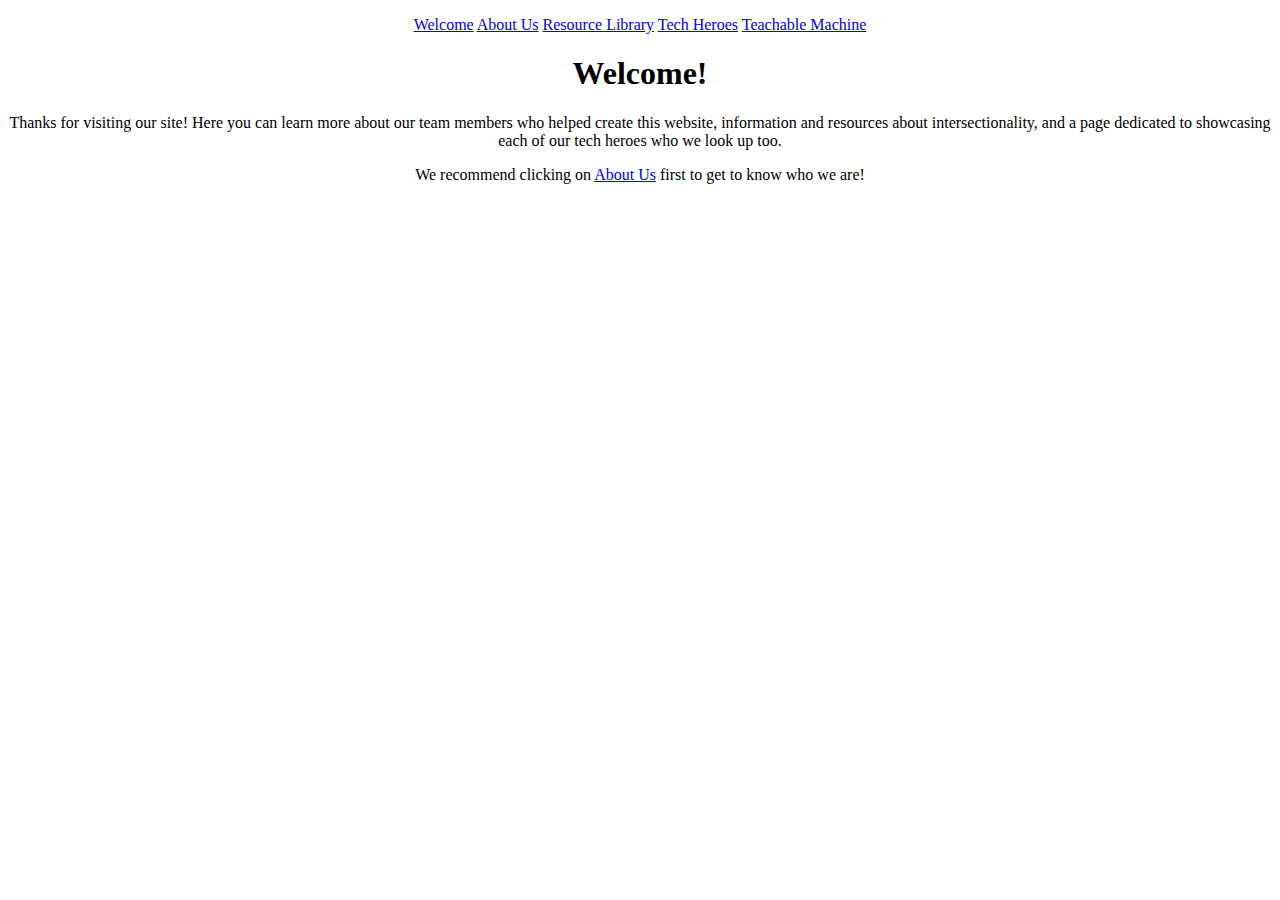
<file: index.html>
<!DOCTYPE html>
<html lang="en">
    
    <head>
        <meta charset="UTF-8">
        <title>Homepage</title>
        <!--Each page has it's own "title" which helps the CSS stylesheet know what pages need to be formatted and for ease of use when looking through code-->
        <meta name="viewport" content="width=device-width,initial-scale=1">
        <!--I'm using this specific link function to link my styles.css sheet to this as it worked for a previous website I coded back in LIS 351-->
        <link rel="stylesheet" href="styles.css">
    </head>
    <!--The random spaces between the "Head", "Body" and "Main" sections is just for ease of use to see what each section is running-->
    <body>
        <!--I was taught 2 ways to do the navigation bar however I found the most success with this method vs giving it the "class="navbar"" classification. This also errases the need for "<div> which personally I don't like to use too much when coding in HTML-->
        <nav style="text-align: center;">
            <p>
                <!--The use of "class="m-2"" for the navigation tabs was taken from another class (LIS 472) where we learned how to use classes as a way to tell GitHub/HTML to make something a link-->
                <a class="m-2" href="index.html">Welcome</a>
                <a class="m-2" href="about.html">About Us</a>
                <a class="m-2" href="library.html">Resource Library</a>
                <a class="m-2" href="heroes.html">Tech Heroes</a>
                <a class="m-2" href="tm.html">Teachable Machine</a>
            </p>
        </nav>
        <!--I feel like since the navigation bar already looks clean, clear, and nice already, I didn't want to add more links to the bottom so instead I put another picture of our hero to try and take up as much empty space in the middle of the site.-->
        <main style="text-align: center;">
             <h1>Welcome!</h1>
             <p>Thanks for visiting our site! Here you can learn more about our team members who helped create this website, information and resources about intersectionality, and a page dedicated to showcasing each of our tech heroes who we look up too.</p>
             <p>We recommend clicking on <a class="m-2" href="about.html">About Us</a> first to get to know who we are!</p>
        </main>
        
    </body>
    
</html>
</file>
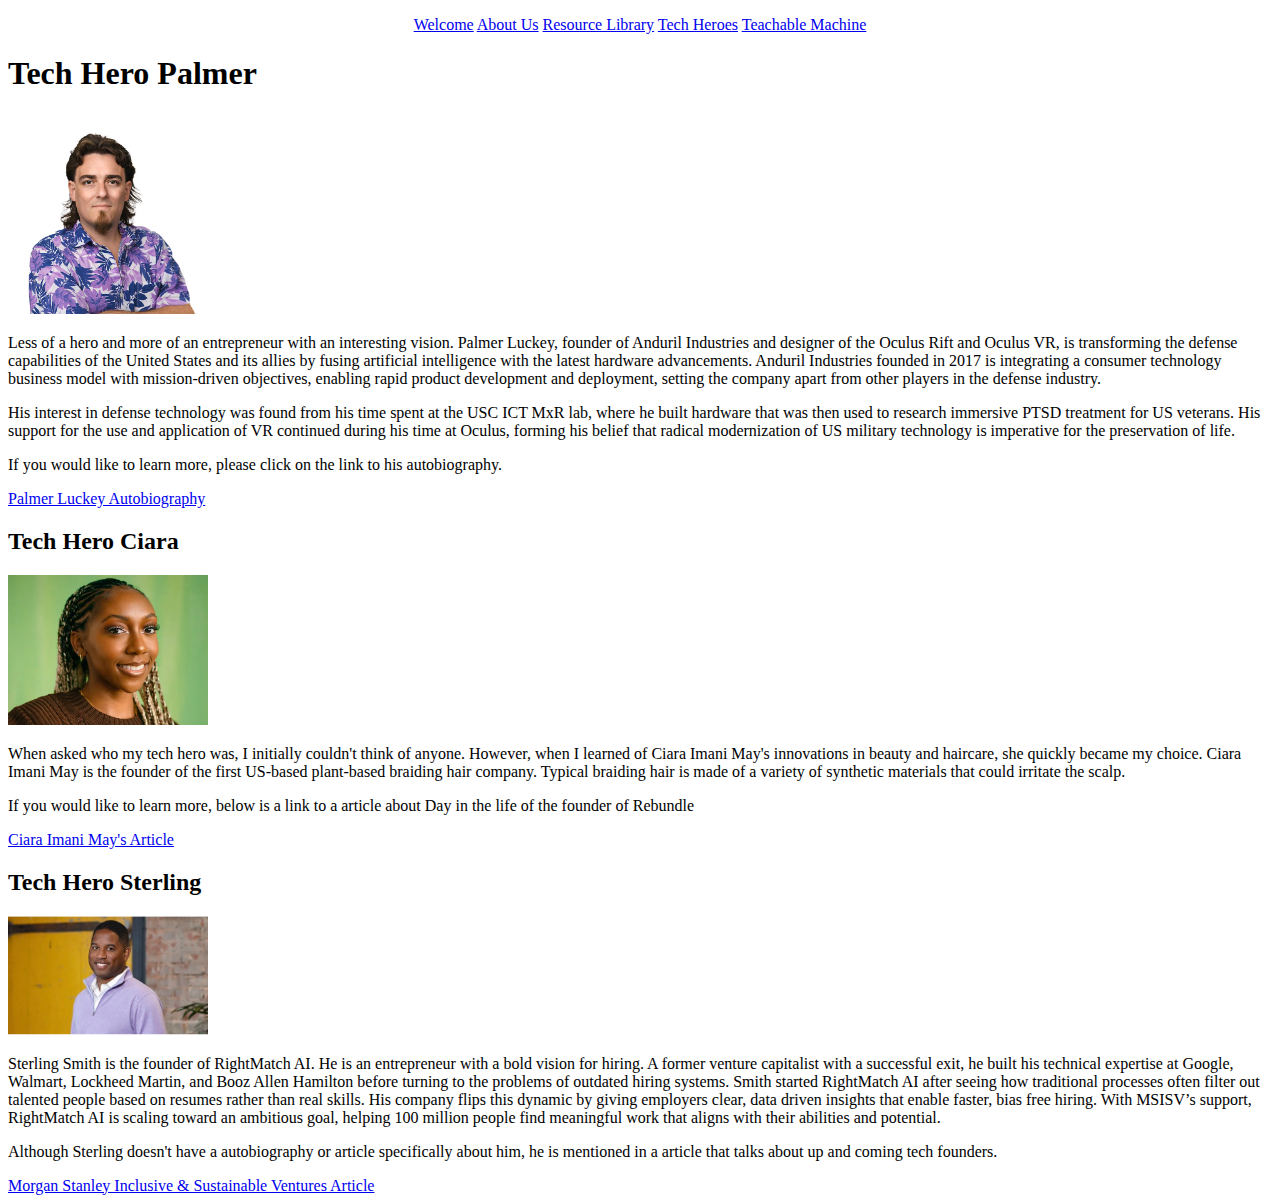
<file: heroes.html>
<!DOCTYPE html>
<html lang="en">
    <head>
        <meta charset="UTF-8">
        <title>Heroes</title>
        <meta name="viewport" content="width=device-width,initial-scale=1">
        <link rel="stylesheet" href="styles.css">
    </head>

    <body>
        <nav style="text-align: center;">
            <p>

                <!--The main reason the nav links are 1-2 words long is so the user can easily see which is which and it also won't overcrowd the top of the page-->
                
                <a class="m-2" href="index.html">Welcome</a>
                <a class="m-2" href="about.html">About Us</a>
                <a class="m-2" href="library.html">Resource Library</a>
                <a class="m-2" href="heroes.html">Tech Heroes</a>
                <a class="m-2" href="tm.html">Teachable Machine</a>
            </p>
        </nav>
        
        <main>
            <h1>Tech Hero Palmer</h1>
            <img src="images/palmer_luckey.jpg" alt="Image of Palmer Luckey" width="200"/>

            <!--The choice of having the width being 200 was to ensure the image wasn't too large but also wasn't so small that you couldn't see it-->
            <!--The choice to have the sizing here instead of the CSS page was to ensure that the code would run without issues-->
            
            <p>Less of a hero and more of an entrepreneur with an interesting vision. Palmer Luckey, founder of Anduril Industries and designer of the Oculus Rift and Oculus VR, is transforming the defense capabilities of the United States and its allies by fusing artificial intelligence with the latest hardware advancements. Anduril Industries founded in 2017 is integrating a consumer technology business model with mission-driven objectives, enabling rapid product development and deployment, setting the company apart from other players in the defense industry.</p>

            <!--The choice to split the paragraphs was for visual reasons so the text doesn't look so clumped together and makes a nice breakup of sentences for the reader-->
            
            <p>His interest in defense technology was found from his time spent at the USC ICT MxR lab, where he built hardware that was then used to research immersive PTSD treatment for US veterans. His support for the use and application of VR continued during his time at Oculus, forming his belief that radical modernization of US military technology is imperative for the preservation of life.</p>
            <p>If you would like to learn more, please click on the link to his autobiography.</p>
            <a href="https://www.anduril.com/profile/palmer-luckey" target="_blank">Palmer Luckey Autobiography</a>
        </main>
             <!--I thought it would be a nice touch to add the link where I got the information from in Palmer Luckey's bio on this website-->        

        <main>
            <!--I thought it would be a nice touch to add the link where I got the information from in Palmer Luckey's bio on this website-->
            <h2>Tech Hero Ciara</h2>
            <img src="images/ciaraimanimay.jpg" alt="Ciera Imani May Photo" width="200" />

            <!--The choice of having the width being 200 was to ensure the image wasn't too large but also wasn't so small that you couldn't see it-->
            <!--The choice to have the sizing here instead of the CSS page was to ensure that the code would run without issues-->
            
            <p>When asked who my tech hero was, I initially couldn't think of anyone. However, when I learned of Ciara Imani May's innovations in beauty and haircare, she quickly became my choice. Ciara Imani May is the founder of the first US-based plant-based braiding hair company. Typical braiding hair is made of a variety of synthetic materials that could irritate the scalp.</p>
            <p>If you would like to learn more, below is a link to a article about Day in the life of the founder of Rebundle</p>
            <a href="https://www.businessinsider.com/rebundle-hair-ciara-may-plant-based-extensions-2022-1" target"_blank">Ciara Imani May's Article</a>
        </main>

        <main>
            <h2>Tech Hero Sterling</h2>
            <img src="images/sterlingsmith.png" alt="Sterling Smith Photo" width="200"/>
            <p>Sterling Smith is the founder of RightMatch AI. He is an entrepreneur with a bold vision for hiring. A former venture capitalist with a successful exit, he built his technical expertise at Google, Walmart, Lockheed Martin, and Booz Allen Hamilton before turning to the problems of outdated hiring systems. Smith started RightMatch AI after seeing how traditional processes often filter out talented people based on resumes rather than real skills. His company flips this dynamic by giving employers clear, data driven insights that enable faster, bias free hiring. With MSISV’s support, RightMatch AI is scaling toward an ambitious goal, helping 100 million people find meaningful work that aligns with their abilities and potential.</p>
            <p>Although Sterling doesn't have a autobiography or article specifically about him, he is mentioned in a article that talks about up and coming tech founders.</p>
            <a href="https://peopleofcolorintech.com/articles/meet-16-innovators-joining-morgan-stanley-inclusive-sustainable-ventures/" target"_blank>Morgan Stanley Inclusive & Sustainable Ventures Article </a>
            <!--The choice to split the paragraphs was for visual reasons so the text does not look so clumped together and makes a nice breakup of sentences for the reader-->

        </main>
        
    </body>
    
            </html>
</file>
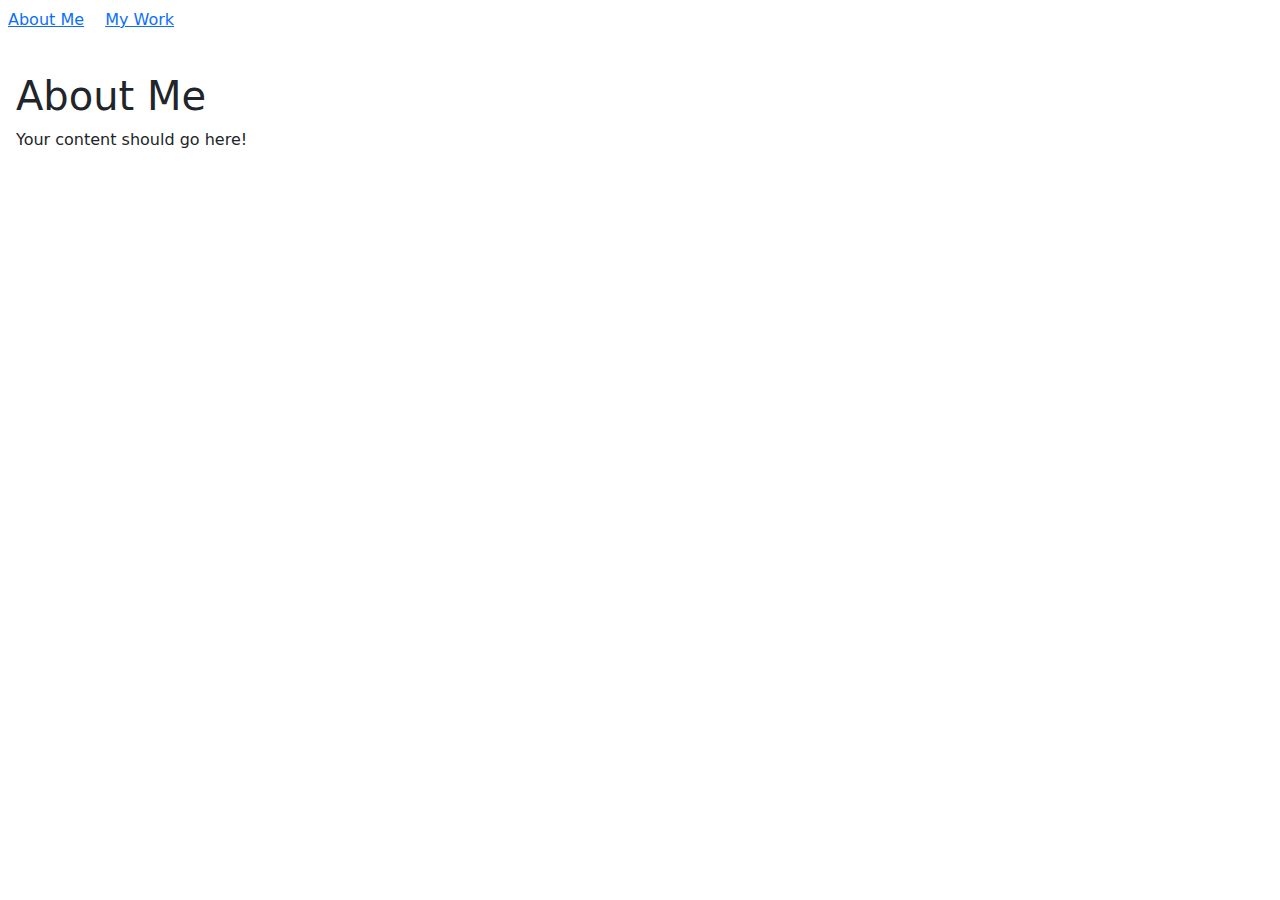
<file: index_lis500.html>
<!DOCTYPE html>
<html lang="en">
    <head>
        <meta charset="UTF-8">
        <meta name="viewport" content="width=device-width, initial-scale=1.0">
        <link href="https://cdn.jsdelivr.net/npm/bootstrap@5.3.3/dist/css/bootstrap.min.css" rel="stylesheet" integrity="sha384-QWTKZyjpPEjISv5WaRU9OFeRpok6YctnYmDr5pNlyT2bRjXh0JMhjY6hW+ALEwIH" crossorigin="anonymous">
        <link href="styles.css" rel="stylesheet"/>
    </head>
    <body>
        <div class="navbar">
            <p>
                <a class="m-2" href="index.html">About Me</a>
                <a class="m-2" href="my-work.html">My Work</a>
            </p>
        </div>
        <section class="m-3">
            <h1>About Me</h1>
            <p>Your content should go here!</p>
        </section>
    </body>
</html>
</file>
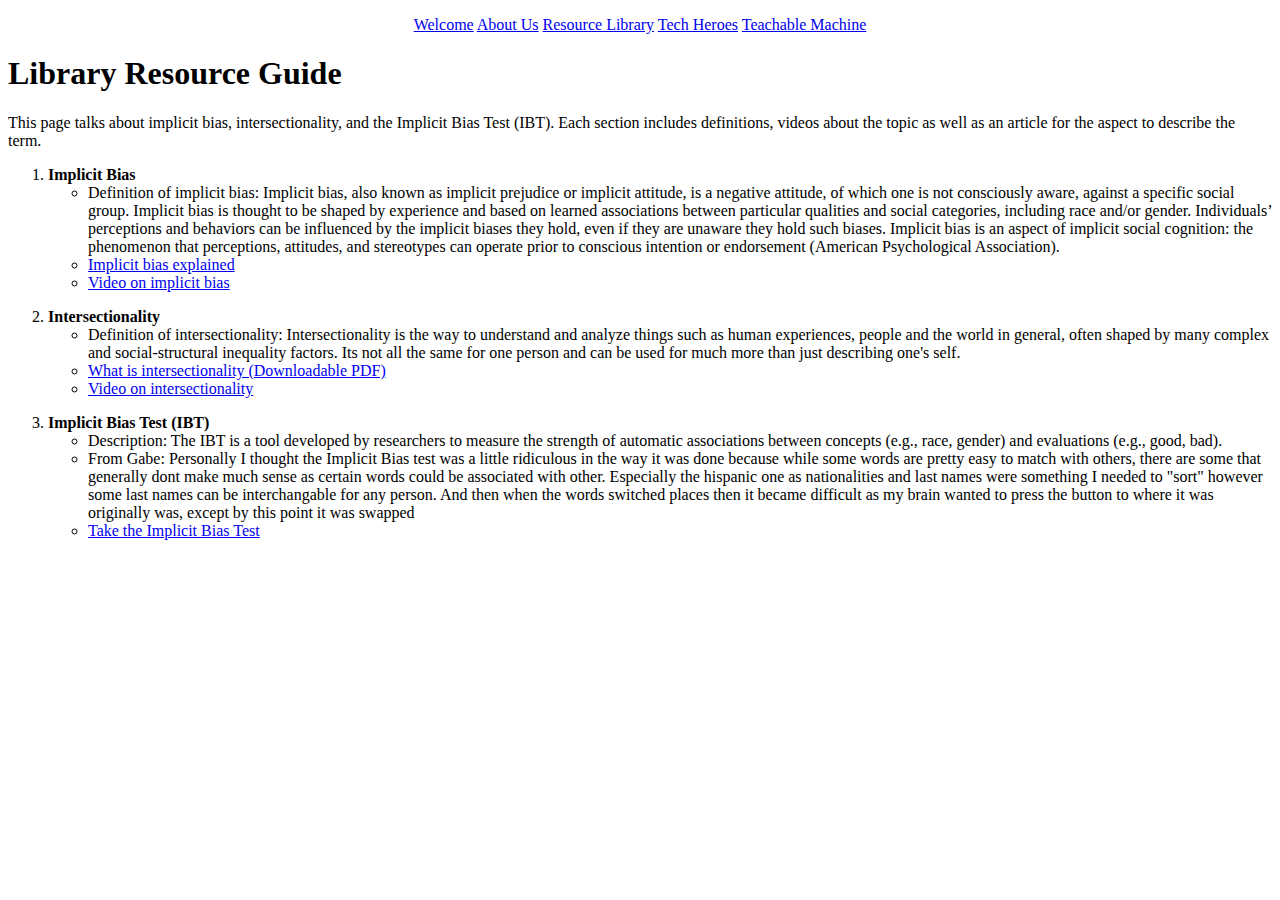
<file: library.html>
<!DOCTYPE html>
<html lang="en">
    <head>
        <meta charset="UTF-8">
        <title>Library</title>
        <meta name="viewport" content="width=device-width,initial-scale=1">
        <link rel="stylesheet" href="styles.css">
    </head>

    <body class="library-page">
        <nav style="text-align: center;">
            <p>
                <a class="m-2" href="index.html">Welcome</a>
                <a class="m-2" href="about.html">About Us</a>
                <a class="m-2" href="library.html">Resource Library</a>
                <a class="m-2" href="heroes.html">Tech Heroes</a>
                <a class="m-2" href="tm.html">Teachable Machine</a>
            </p>
        </nav>
        
        <main>
          <h1>Library Resource Guide</h1>
          
          <p>This page talks about implicit bias, intersectionality, and the Implicit Bias Test (IBT). Each section includes definitions, videos about the topic as well as an article for the aspect to describe the term.</p>
          <!--To be able to just use the topic discussed from Project #1 made it relatively straight forward to know what to write on this page-->
         
          <p></p>
            
          <ol>
              
          <!--Some assistance was used from AI to understand the best way to layer this area because I wanted it to both be numbered for the overarching term and have bulletpoints for information or links and I didn't exactly know how to approach this task-->
            <li>
             
                <strong>Implicit Bias</strong>
                
              <!--Using the bolding function instead of putting a header made this section look better as there was no trial and error of trying to match a certain heading to the style of the page-->
              
                <ul>
                <li>Definition of implicit bias: Implicit bias, also known as implicit prejudice or implicit attitude, is a negative attitude, of which one is not consciously aware, against a specific social group. Implicit bias is thought to be shaped by experience and based on learned associations between particular qualities and social categories, including race and/or gender. Individuals’ perceptions and behaviors can be influenced by the implicit biases they hold, even if they are unaware they hold such biases. Implicit bias is an aspect of implicit social cognition: the phenomenon that perceptions, attitudes, and stereotypes can operate prior to conscious intention or endorsement (American Psychological Association).</li>
                <li><a href="https://perception.org/research/implicit-bias/" target="_blank">Implicit bias explained</a></li>
                <li><a href="https://youtu.be/OoBvzI-YZf4?feature=shared" target="_blank">Video on implicit bias</a></li>
              </ul>
            </li>

            <p></p>
              
            <!--Breaking up each area of the list was necessary to understand what part goes where and so it looks less cluttered during coding-->
              
            <li>
              <strong>Intersectionality</strong>
              <ul>
                <li>Definition of intersectionality: Intersectionality is the way to understand and analyze things such as human experiences, people and the world in general, often shaped by many complex and social-structural inequality factors. Its not all the same for one person and can be used for much more than just describing one's self.</li>
                <li><a href="articles/shapiro-what_is_intersectionality-transcript.pdf" target="_blank">What is intersectionality (Downloadable PDF)</a></li>
                <li><a href="https://youtu.be/-885E7gqVB4?feature=shared" target="_blank">Video on intersectionality</a></li>
              </ul>
            </li>

            <p></p>
              
            <li>
              <strong>Implicit Bias Test (IBT)</strong>
              <ul>
                <li>Description: The IBT is a tool developed by researchers to measure the strength of automatic associations between concepts (e.g., race, gender) and evaluations (e.g., good, bad).</li>
                <li>From Gabe: Personally I thought the Implicit Bias test was a little ridiculous in the way it was done because while some words are pretty easy to match with others, there are some that generally dont make much sense as certain words could be associated with other. Especially the hispanic one as nationalities and last names were something I needed to "sort" however some last names can be interchangable for any person. And then when the words switched places then it became difficult as my brain wanted to press the button to where it was originally was, except by this point it was swapped</li>
                <li><a href="https://implicit.harvard.edu/implicit/takeatest.html" target="_blank">Take the Implicit Bias Test</a></li>
              </ul>
            </li>

          <!--Keeping the <ol> tags away from the rest of the blocks was a style choice to ensure when coding I didn't accidentally remove the tag if something either went wrong or there was a type I needed to fix-->
              
          </ol>
            
        </main>
        
    </body>
    
</html>
</file>
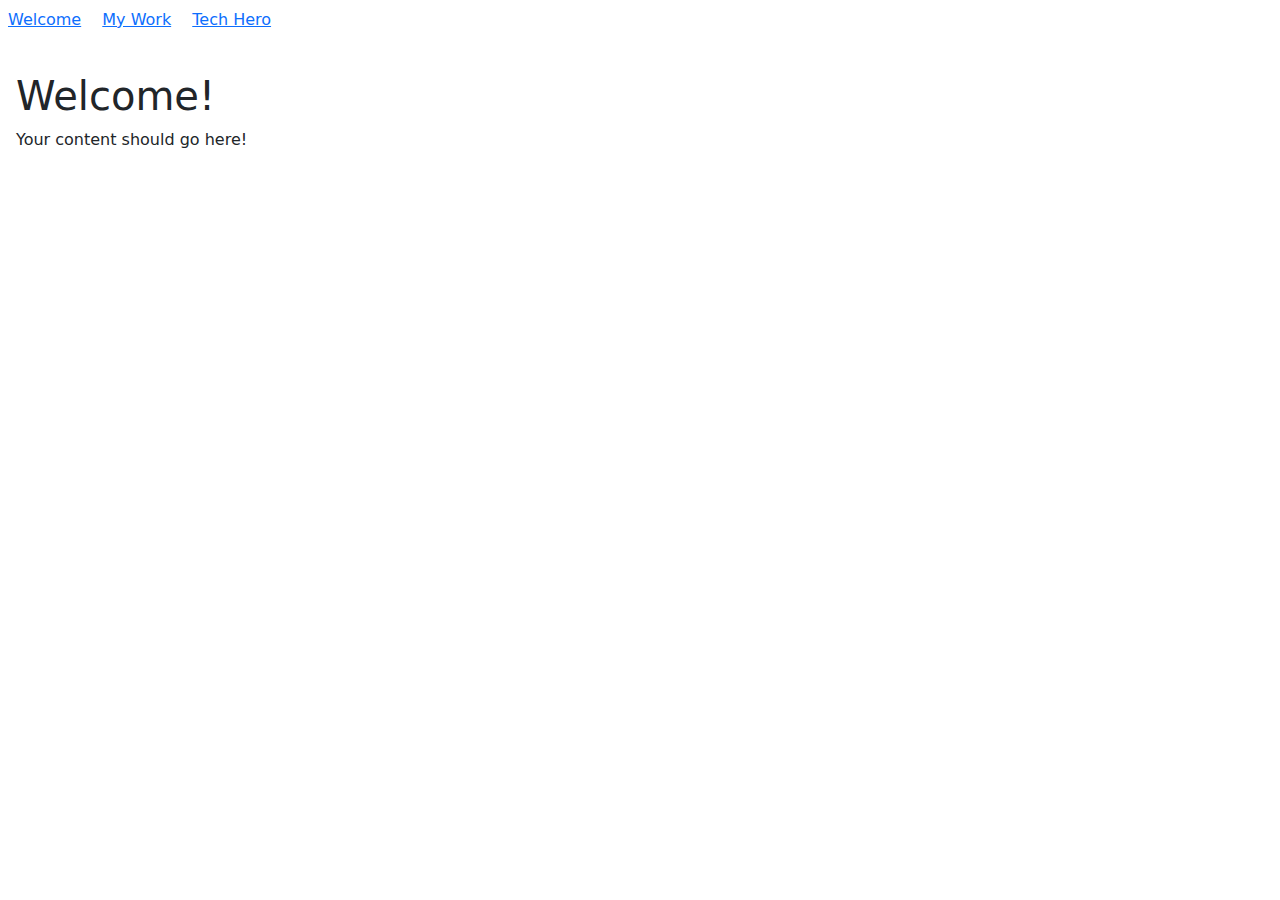
<file: my-work_lis500.html>
<!DOCTYPE html>
<html lang="en">
    <head>
        <meta charset="UTF-8">
        <meta name="viewport" content="width=device-width, initial-scale=1.0">
        <link href="https://cdn.jsdelivr.net/npm/bootstrap@5.3.3/dist/css/bootstrap.min.css" rel="stylesheet" integrity="sha384-QWTKZyjpPEjISv5WaRU9OFeRpok6YctnYmDr5pNlyT2bRjXh0JMhjY6hW+ALEwIH" crossorigin="anonymous">
        <link href="styles.css" rel="stylesheet"/>
    </head>
    <body>
        <div class="navbar">
            <p>
                <a class="m-2" href="index.html">Welcome</a>
                <a class="m-2" href="my-work.html">My Work</a>
                <a class="m-2" href="tech_hero.html">Tech Hero</a>
            </p>
        </div>
        <section class="m-3">
            <h1>Welcome!</h1>
            <p>Your content should go here!</p>
        </section>
    </body>
</html>
</file>
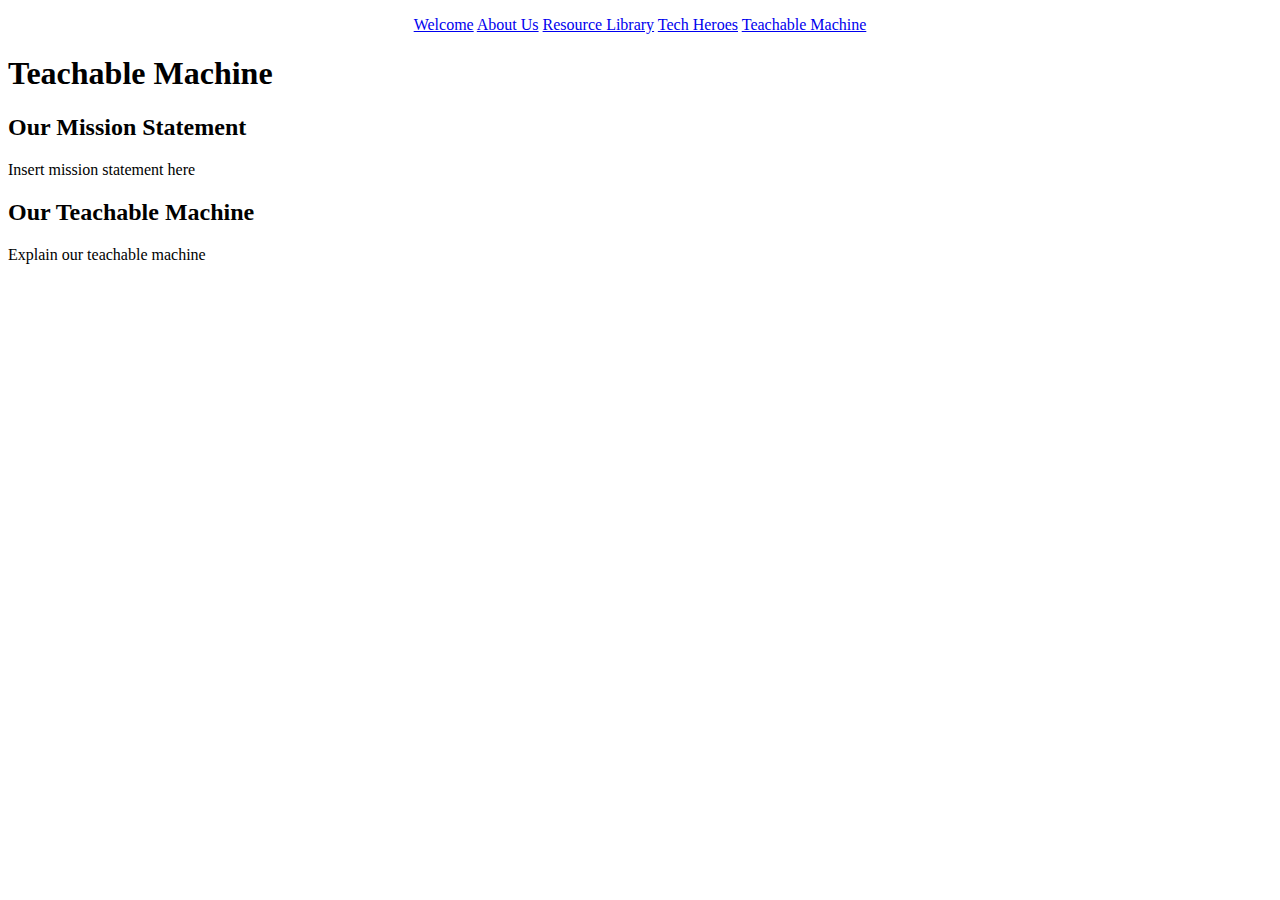
<file: tm.html>
<!DOCTYPE html>
<html lang="en">
    
    <head>
        <meta charset="UTF-8">
        <title>Teachable Machine</title>
        <meta name="viewport" content="width=device-width,initial-scale=1">
        <link rel="stylesheet" href="styles.css">
    </head>

    <body>
        <nav style="text-align: center;">
            <p>
                <a class="m-2" href="index.html">Welcome</a>
                <a class="m-2" href="about.html">About Us</a>
                <a class="m-2" href="library.html">Resource Library</a>
                <a class="m-2" href="heroes.html">Tech Heroes</a>
                <a class="m-2" href="tm.html">Teachable Machine</a>
            </p>
        </nav>

        <main>
            <h1>
                Teachable Machine
            </h1>

            <div class="page-title">
                <h2>Our Mission Statement</h2>
            </div>

            <div class="description">
                <p>Insert mission statement here</p>
            </div>

            <div class="page-title">
                <h2>Our Teachable Machine</h2>
            </div>

            <div class="description">
                <p>Explain our teachable machine</p>
            </div>

        </main>

    </body>
</html>
</file>
<file: styles.css>
/* Your CSS goes here! */
</file>
